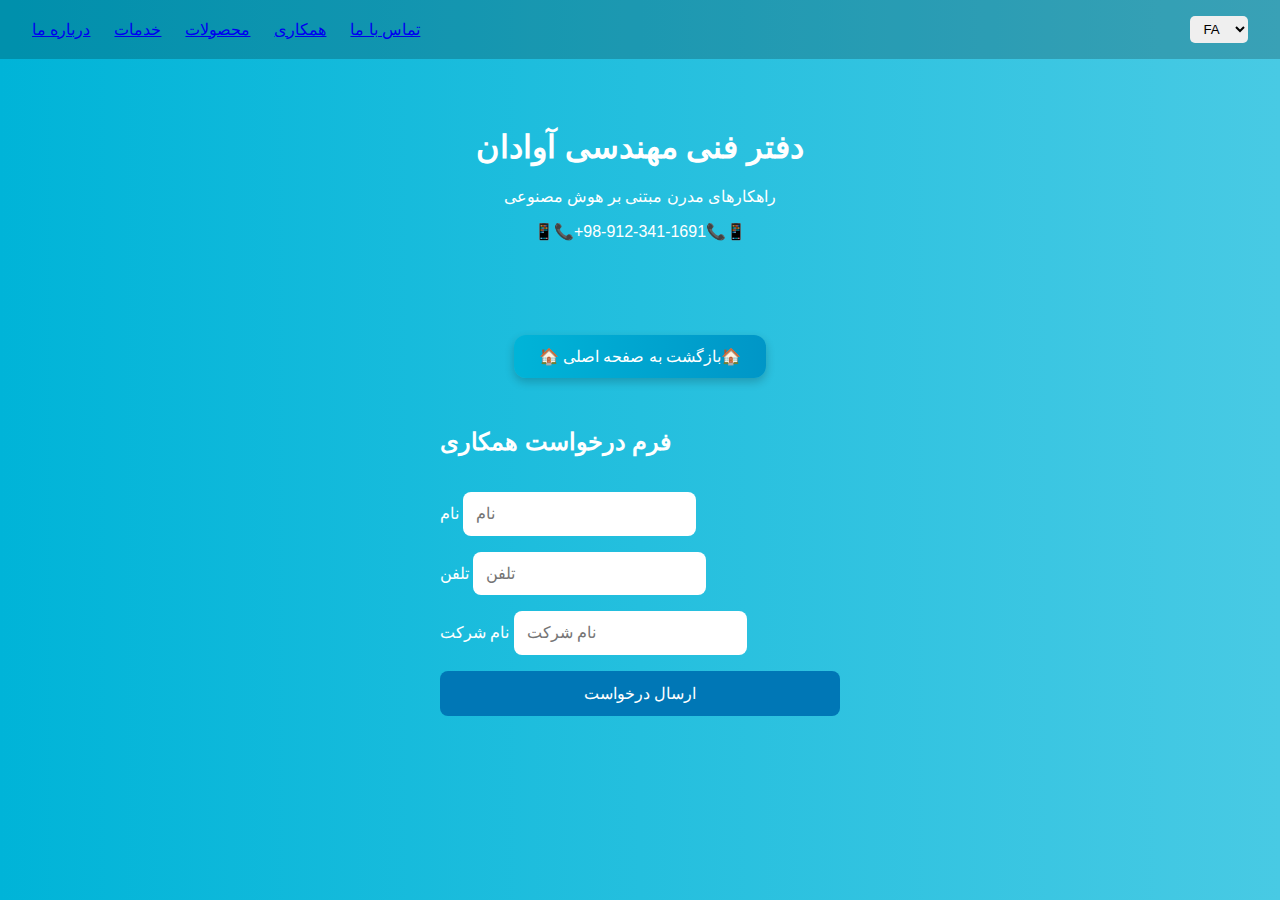
<file: form.html>
<!DOCTYPE html>
<html lang="fa">
<head>
  <meta charset="UTF-8" />
  <meta name="viewport" content="width=device-width, initial-scale=1.0" />
  <title>شرکت توسعه علم و صنعت  و معدن آوادان </title>
  <style>
    body {
      margin: 0;
      font-family: 'Segoe UI', Tahoma, Geneva, Verdana, sans-serif;
      background: linear-gradient(to right, #00b4d8, #48cae4);
      color: #fff;
    }
    header {
      display: flex;
      justify-content: space-between;
      align-items: center;
      padding: 1rem 2rem;
      background: rgba(0,0,0,0.2);
    }
    nav ul {
      list-style: none;
      display: flex;
      gap: 1.5rem;
      padding: 0;
      margin: 0;
    }
    nav ul li {
      cursor: pointer;
    }
    .lang-switch {
      padding: 0.3rem 0.6rem;
      border-radius: 5px;
      border: none;
      cursor: pointer;
    }
    main {
      padding: 3rem 2rem;
      text-align: center;
    }
    section#form-section {
      background: rgba(255, 255, 255, 0.1);
      padding: 2rem;
      margin: 3rem 2rem;
      border-radius: 15px;
    }
    form {
      display: flex;
      flex-direction: column;
      gap: 1rem;
      max-width: 400px;
      margin: 0 auto;
    }
    input, button {
      padding: 0.8rem;
      border: none;
      border-radius: 8px;
      font-size: 1rem;
    }
    input {
      outline: none;
    }
    button {
      background: #0077b6;
      color: #fff;
      cursor: pointer;
      transition: background 0.3s;
    }
    button:hover {
      background: #023e8a;
    }
    .message {
      margin-top: 1rem;
      font-size: 0.9rem;
    }
	
  </style>
</head>
<body>
  <header>
 
  
  
  
  <nav>
  <ul id="menu">
    <li data-key="about"><a href="#about">About Us</a></li>
   <li data-key="services"><a href='./index.html' >Services</a></li>
    <li data-key="products"><a href="#products">Products</a></li>
    <li data-key="cooperation"><a href="#cooperation">Cooperation</a></li>
    <li data-key="contact"><a href="#contact">Contact</a></li>
  </ul>
</nav>


    <select class="lang-switch" id="language">
      <option value="fa">FA</option>
      <option value="en">EN</option>
      <option value="tr">TR</option>
    </select>
  </header>

  <main>
    <h1 id="title"></h1>
    <p id="subtitle">🌈راهکارهای مدرن مبتنی بر هوش مصنوعی🌈</p>
	 <p id="tel"> 📱📞+98-912-341-1691📞📱</p>
  </main>
  
  <section>
  <button id="backButton">🏠 بازگشت به صفحه اصلی🏠</button><script>document.getElementById('backButton').addEventListener('click', () => {window.location.href = './index.html';});</script>

<style>
#backButton {
  background: linear-gradient(to right, #00b4d8, #0096c7);
  color: #fff;
  border: none;
  border-radius: 12px;
  padding: 12px 25px;
  font-size: 1rem;
  cursor: pointer;
  transition: all 0.3s ease;
  box-shadow: 0 4px 10px rgba(0,0,0,0.2);
  margin: 30px auto;
  display: block;
}

#backButton:hover {
  background: linear-gradient(to right, #0096c7, #023e8a);
  transform: scale(1.05);
  box-shadow: 0 6px 15px rgba(0,0,0,0.3);
}
</style>
  <form id="requestForm" action="submit-form.php" method="POST">
  <h2 id="form-title">فرم درخواست همکاری و مشاوره</h2>
  <form id="requestForm" novalidate>
    <div class="form-group">
      <label for="name">نام</label>
      <input type="text" id="name" name="name" placeholder="نام خود را وارد کنید" required />
    </div>

    <div class="form-group">
      <label for="phone">تلفن</label>
      <input type="tel" id="phone" name="phone" placeholder="شماره تلفن همراه (مثال: 09123456789)" required />
    </div>

    <div class="form-group">
      <label for="company">نام شرکت</label>
      <input type="text" id="company" name="company" placeholder="نام شرکت یا سازمان" required />
    </div>

    <button type="submit" id="submitBtn">ارسال درخواست</button>
    <div class="message" id="formMessage" role="alert" aria-live="polite"></div>
  </form>
</section>
  
<!--section>
 <form id="requestForm" action="submit-form.php" method="POST">
    <h2 id="form-title">فرم درخواست همکاری و  مشاوره </h2>
    <form id="requestForm">
      <input type="text" id="name" name="name" placeholder="نام" required />
      <input type="text" id="phone" name="phone" placeholder="تلفن" required />
      <input type="text" id="company" name="company" placeholder="نام شرکت" required />
      <button type="submit" id="submitBtn">ارسال درخواست</button>
      <div class="message" id="formMessage"></div>
    </form>
  </section-->

  <script>
    const translations = {
      fa: {
        about: "درباره ما",
        services: "خدمات",
        products: "محصولات",
        cooperation: "همکاری",
        contact: "تماس با ما",
        title: "دفتر فنی مهندسی آوادان",
        subtitle: "راهکارهای مدرن مبتنی بر هوش مصنوعی",
		tel:"9123411691",
        formTitle: "فرم درخواست همکاری ",
        placeholders: { name: "نام", phone: "تلفن", company: "نام شرکت" },
        submit: "ارسال درخواست",
        success: "درخواست شما با موفقیت ارسال شد.",
        error: "خطا در ارسال. لطفا دوباره تلاش کنید."
      },
      en: {
        about: "About",
        services: "Services",
        products: "Products",
        cooperation: "Cooperation",
        contact: "Contact",
        title: "AI Services Company for Industry",
		tel:"+98-9123-341-1691",
        subtitle: "Modern AI-based Solutions",
        formTitle: "Request Collaboration & Demo",
        placeholders: { name: "Name", phone: "Phone", company: "Company" },
        submit: "Submit Request",
        success: "Your request has been sent successfully.",
        error: "Error sending request. Please try again."
      },
      tr: {
        about: "Hakkımızda",
        services: "Hizmetler",
        products: "Ürünler",
        cooperation: "İşbirliği",
        contact: "İletişim",
        title: "Endüstri için Yapay Zekâ Hizmetleri",
		tel:"+98-9123-341-1691",
        subtitle: "Modern yapay zekâ tabanlı çözümler",
        formTitle: "İşbirliği ve Demo Talep Formu",
        placeholders: { name: "Ad", phone: "Telefon", company: "Şirket Adı" },
        submit: "Talep Gönder",
        success: "Talebiniz başarıyla gönderildi.",
        error: "Gönderimde hata. Lütfen tekrar deneyin."
      }
    };

    const langSelect = document.getElementById("language");
    const menuItems = document.querySelectorAll("#menu li");

    function setLanguage(lang) {
      const t = translations[lang];
      menuItems.forEach(item => {
  const link = item.querySelector("a");
  if (link) link.textContent = t[item.dataset.key];
});

      document.getElementById("title").textContent = t.title;
      document.getElementById("subtitle").textContent = t.subtitle;
      document.getElementById("form-title").textContent = t.formTitle;
      document.getElementById("name").placeholder = t.placeholders.name;
      document.getElementById("phone").placeholder = t.placeholders.phone;
      document.getElementById("company").placeholder = t.placeholders.company;
      document.getElementById("submitBtn").textContent = t.submit;
    }

    langSelect.addEventListener("change", (e) => {
      setLanguage(e.target.value);
    });

    // پیش‌فرض فارسی
    setLanguage("fa");

    // ارسال فرم با fetch
    const form = document.getElementById("requestForm");
    const formMessage = document.getElementById("formMessage");
    form.addEventListener("submit", async (e) => {
      e.preventDefault();
      const lang = langSelect.value;
      const t = translations[lang];
      const data = {
        name: document.getElementById("name").value,
        phone: document.getElementById("phone").value,
        company: document.getElementById("company").value
      };
      try {
        const res = await fetch("/submit-form.php", {
          method: "POST",
          headers: { "Content-Type": "application/json" },
          body: JSON.stringify(data)
        });
        if (res.ok) {
          formMessage.textContent = t.success;
          form.reset();
        } else {
          formMessage.textContent = t.error;
        }
      } catch (error) {
        formMessage.textContent = t.error;
      }
    });
  </script>
  <script>
document.getElementById('requestForm').addEventListener('submit', async function(e) {
  e.preventDefault();
  
  const formData = new FormData(this);
  const messageDiv = document.getElementById('formMessage');
  
  try {
    const response = await fetch('submit-form.php', {
      method: 'POST',
      body: formData
    });
    
    const text = await response.text();
    
    if (text === 'success') {
      messageDiv.textContent = 'درخواست شما با موفقیت ارسال شد!';
      messageDiv.style.color = 'green';
      this.reset(); // پاک کردن فرم
    } else {
      throw new Error('خطا در ارسال');
    }
  } catch (err) {
    messageDiv.textContent = 'متاسفانه خطایی رخ داد. لطفاً دوباره تلاش کنید.';
    messageDiv.style.color = 'red';
  }
});
</script>





</body>
</html>
</file>
